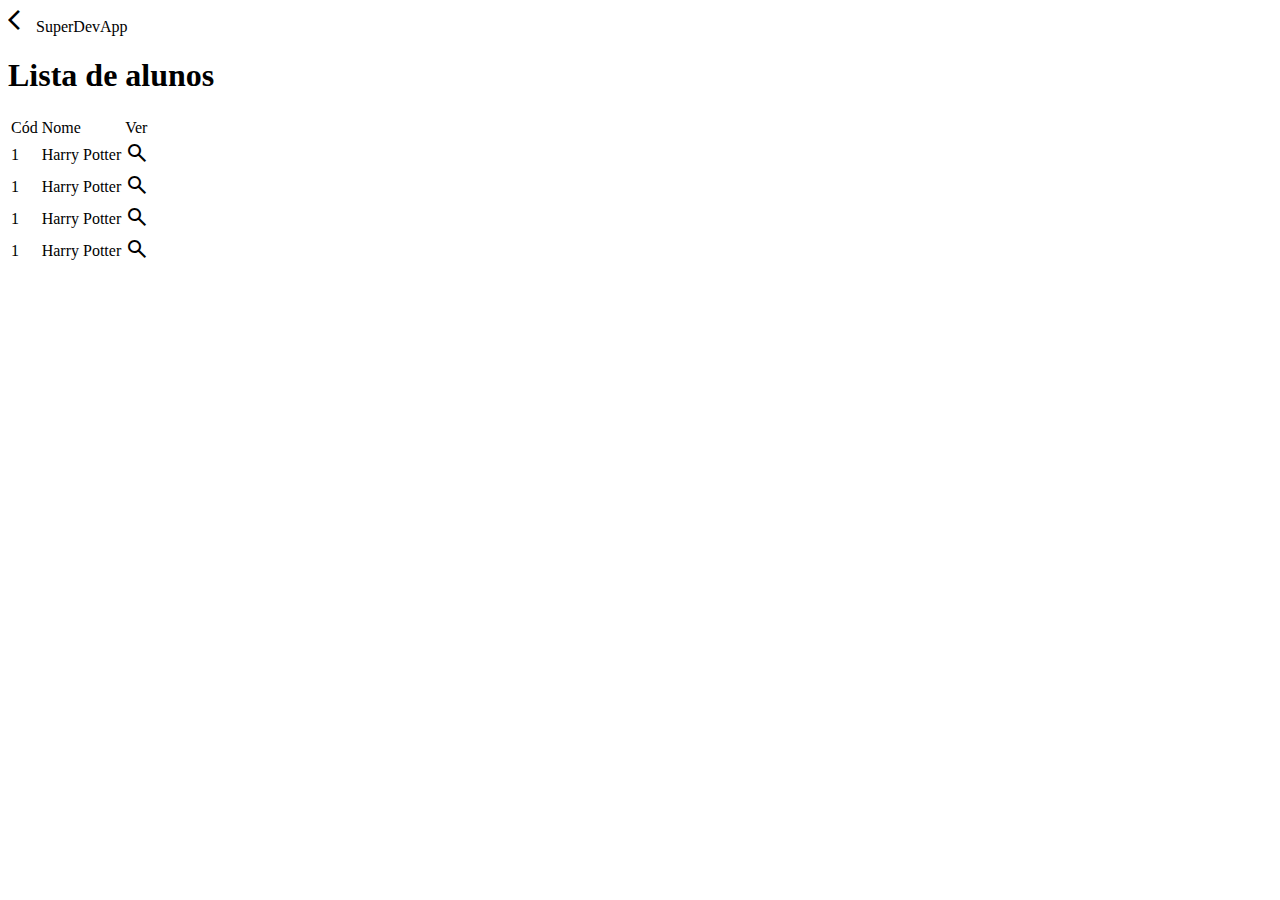
<file: lista-alunos.html>
<!DOCTYPE html>
<html lang="pt-br">
<head>
    <meta charset="UTF-8">
    <meta name="viewport" content="width=device-width, initial-scale=1.0">
    <title>Document</title>
    <link rel="stylesheet" href="estilo.css">
    <link rel="stylesheet" href="https://fonts.googleapis.com/css2?family=Material+Symbols+Outlined:opsz,wght,FILL,GRAD@24,400,0,0" />
    <script src="script.js" defer></script>
</head>
<body>

    <div class="top-bar">
        <span 
            class="material-symbols-outlined" 
            onclick="redirecionar('login')">
            arrow_back_ios
        </span>
        <span>
            SuperDevApp
        </span>
    </div>

    <main class="lista-main">
        <h1>Lista de alunos</h1>
        <table>
            <tr>
                <td>Cód</td>
                <td>Nome</td>
                <td>Ver</td>
            </tr>
            <tr>
                <td>1</td>
                <td>Harry Potter</td>
                <td>
                    <span 
                        class="material-symbols-outlined btn-success"
                        onclick="redirecionar('detalhe-aluno')">
                        search
                    </span>
                </td>
            </tr>
            <tr>
                <td>1</td>
                <td>Harry Potter</td>
                <td>
                    <span 
                        class="material-symbols-outlined btn-success"
                        onclick="redirecionar('detalhe-aluno')">
                        search
                    </span>
                </td>
            </tr>
            <tr>
                <td>1</td>
                <td>Harry Potter</td>
                <td>
                    <span 
                        class="material-symbols-outlined btn-success"
                        onclick="redirecionar('detalhe-aluno')">
                        search
                    </span>
                </td>
            </tr>
            <tr>
                <td>1</td>
                <td>Harry Potter</td>
                <td>
                    <span 
                        class="material-symbols-outlined btn-success"
                        onclick="redirecionar('detalhe-aluno')">
                        search
                    </span>
                </td>
            </tr>
        </table>
    </main>
    
</body>
</html>
</file>
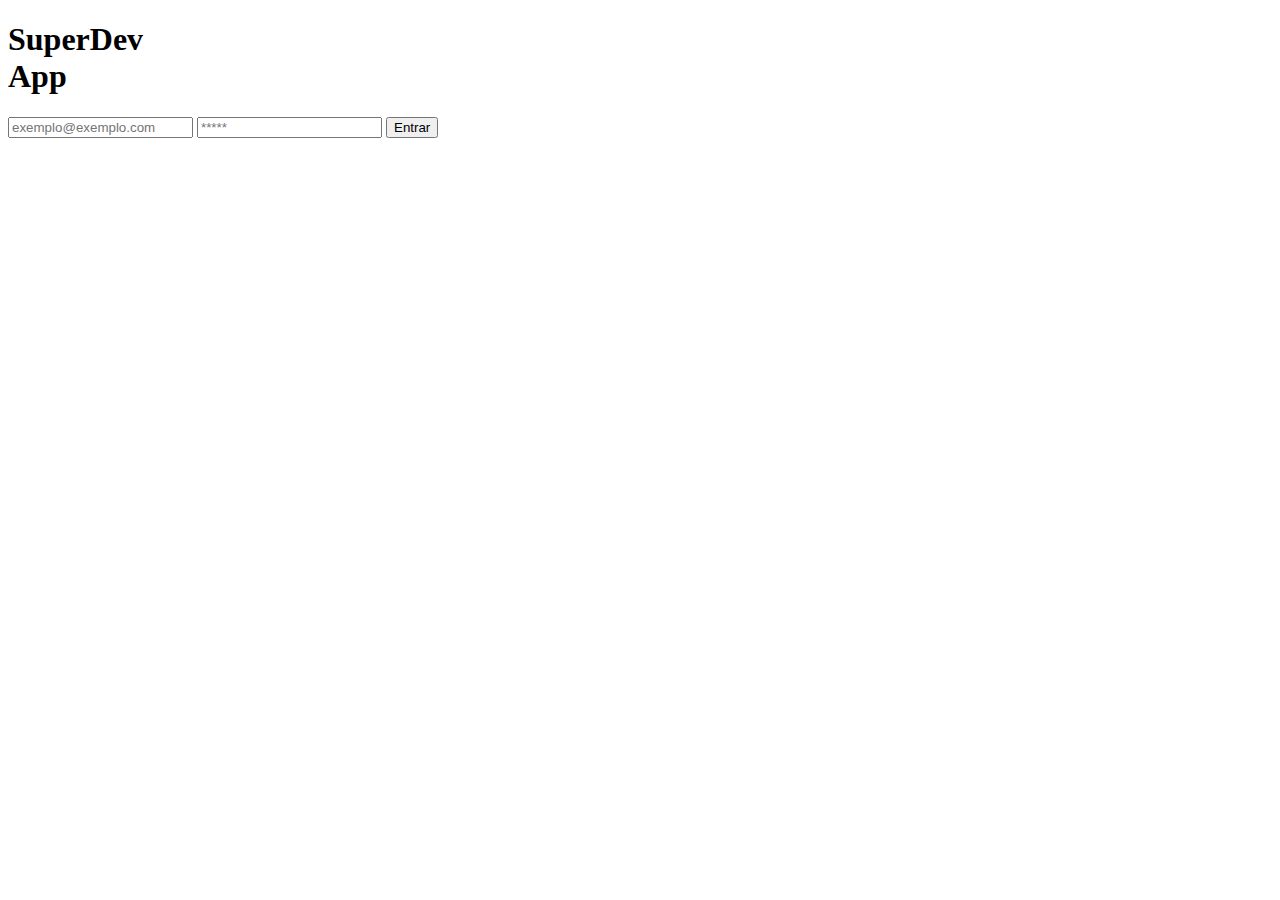
<file: login.html>
<!DOCTYPE html>
<html lang="pt-br">
<head>
    <meta charset="UTF-8">
    <meta name="viewport" content="width=device-width, initial-scale=1.0">
    <title>Document</title>
    <link rel="stylesheet" href="estilo.css">
    <script src="script.js" defer></script>
</head>
<body>

    <main class="login-main">
        <h1>SuperDev<br/>App</h1>

        <input type="email" placeholder="exemplo@exemplo.com">
        <input type="password" placeholder="*****">

        <button onclick="redirecionar('lista-alunos')">Entrar</button>
    </main>
    
</body>
</html>
</file>
<file: estilo.css>
nav {
  background-color: tomato;
}
nav ul {
  margin: 0;
  padding: 0;
  list-style: none;
}
nav li {
  display: inline-block;
  background-color: darkorange;
}
nav a {
  display: block;
  padding: 6px 12px;
  text-decoration: none;
}/*# sourceMappingURL=estilo.css.map */
</file>
